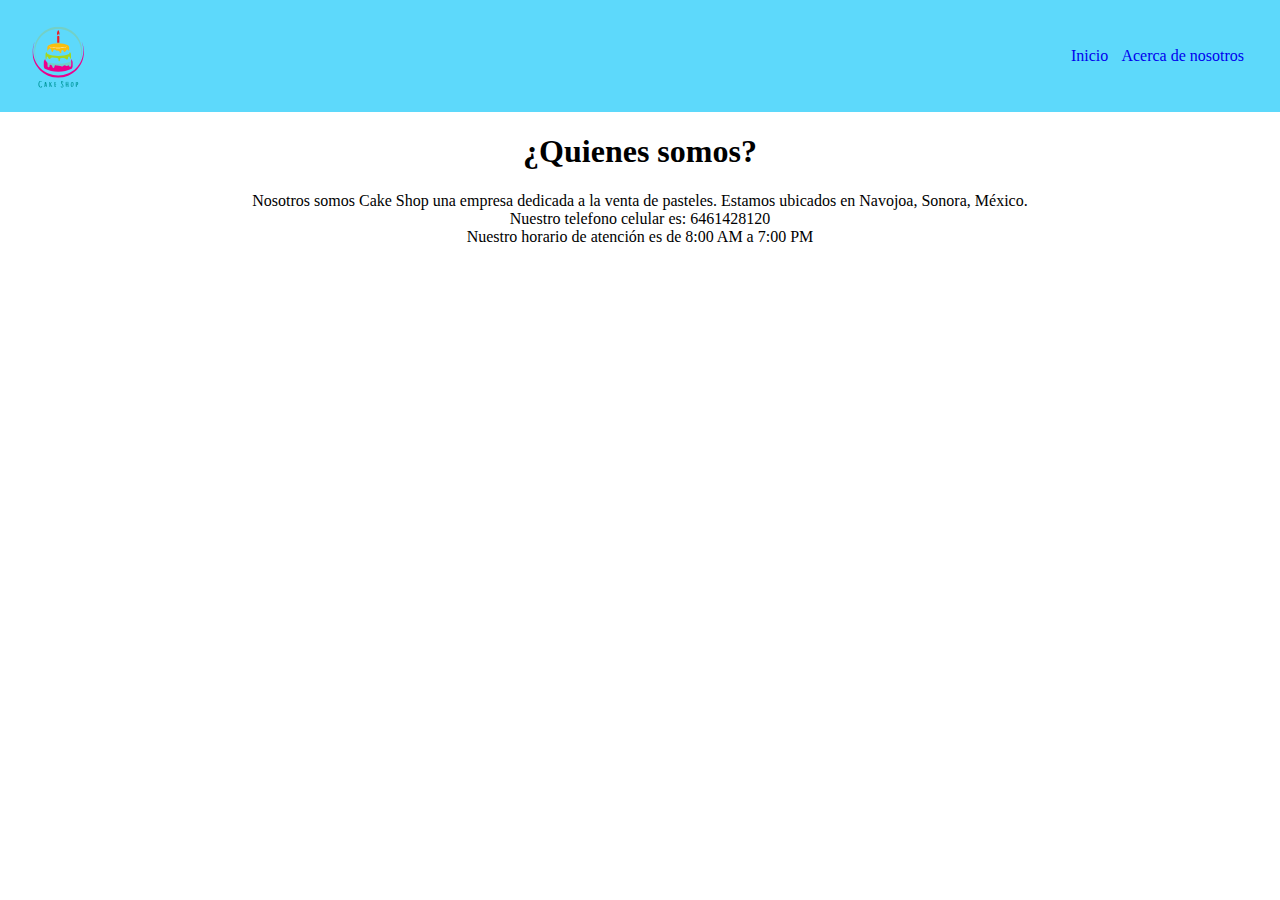
<file: 02 - HTML/about.html>
<!DOCTYPE html>
<html lang="es">
<head>
    <meta charset="UTF-8">
    <meta http-equiv="X-UA-Compatible" content="IE=edge">
    <meta name="viewport" content="width=device-width, initial-scale=1.0">
    <link rel="stylesheet" href="normalize.css">
    <link rel="stylesheet" href="styles.css">
    <title>Cake Shop</title>
</head>
<body>
    <header class="header">
        <img src="Cup-cakes.svg" class="header__logo" alt="logo pastelería">
        <nav class="header__nav">
            <a href="/">Inicio</a>
            <a href="/about.html">Acerca de nosotros</a>
            <a href=""></a>
        </nav>
    </header>
    
    <main class="main">
    <h1>¿Quienes somos?</h1>
    <p>Nosotros somos Cake Shop una empresa dedicada a la venta de pasteles. Estamos ubicados en Navojoa, Sonora, México.</p>
    <p>Nuestro telefono celular es: 6461428120</p>
    <p>Nuestro horario de atención es de 8:00 AM a 7:00 PM</p>
    </main>
</body>
</html>
</file>
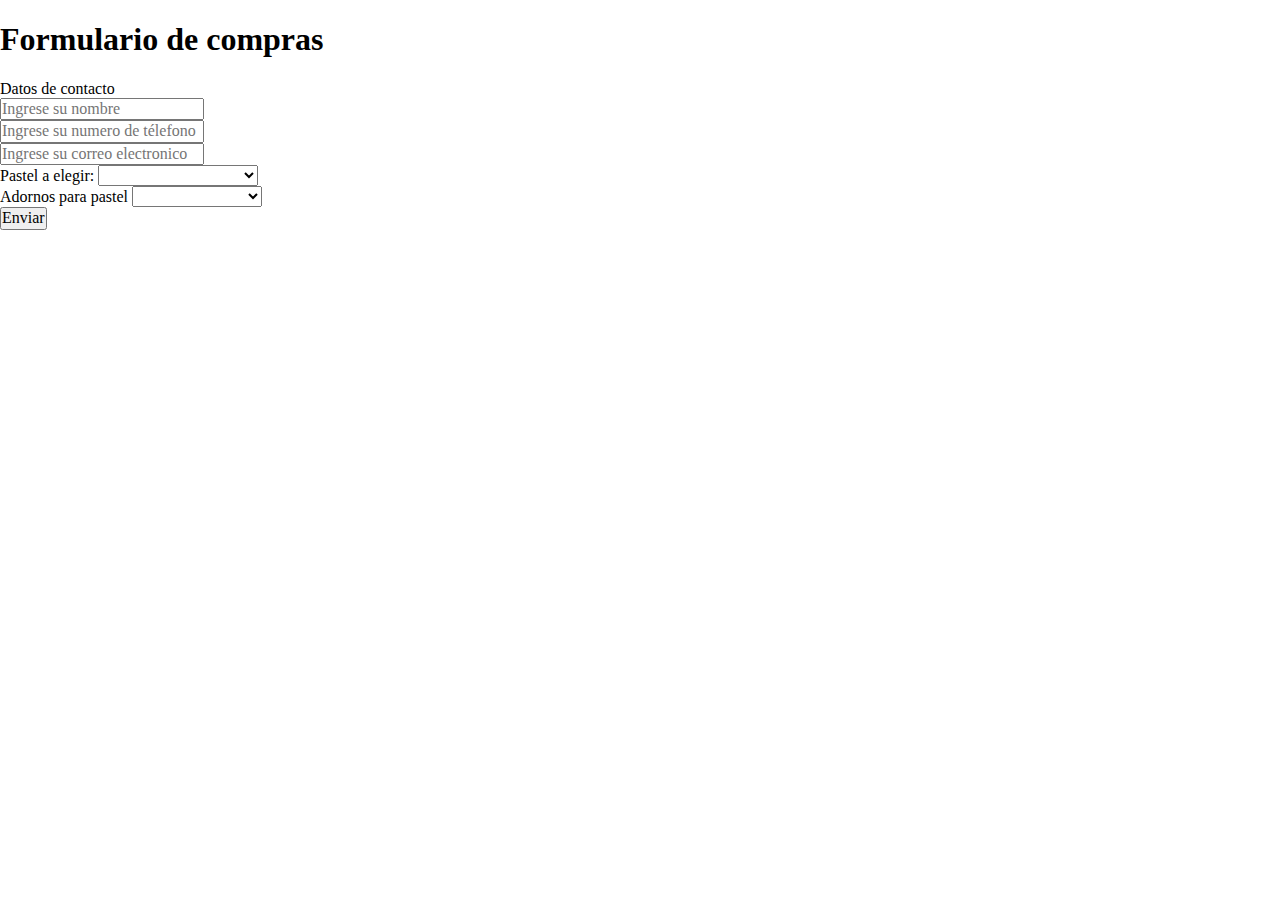
<file: 02 - HTML/formulario.html>
<!DOCTYPE html>
<html lang="es">

<head>
    <meta charset="UTF-8">
    <meta http-equiv="X-UA-Compatible" content="IE=edge">
    <meta name="viewport" content="width=device-width, initial-scale=1.0">
    <link rel="stylesheet" href="normalize.css">
    <link rel="stylesheet" href="styles.css">
    <title>Cake Shop</title>
</head>

<body>
    <form>
        <h1>Formulario de compras</h1>
        <p>Datos de contacto</p>
        <input type="text" placeholder="Ingrese su nombre">
        <br>
        <input type="text" placeholder="Ingrese su numero de télefono">
        <br>
        <input type="email" placeholder="Ingrese su correo electronico">
        <br>
        <span>Pastel a elegir: </span>
        <select name="cake">
            <option></option>
            <option value="Chocolate">Chocolate - $300.00</option>
            <option value="milk">Tres leches - $250.00</option>
            <option value="strawberry">Fresa - $280.00</option>
        </select>
        <br>
        <span>Adornos para pastel</span>
        <select name="decoration">
            <option></option>
            <option value="kiwi">Kiwis - $15.00</option>
            <option value="cherry">Cerezas - $10.00</option>
            <option value="strawberry">Fresas - $15.00</option>
        </select>
        <br>
        <button type="submit">Enviar</button>
    </form>
</body>

</html>
</file>
<file: 02 - HTML/styles.css>
.header {
  display: flex;
  justify-content: space-between;
  padding: 1em;
  background-color: #5dd9fb;
}

.header__logo {
  width: 80px;
  height: 80px;
}

.header__nav {
  line-height: 80px;
}

.header__nav a {
  margin-right: 10px;
}

.main {
  display: flex;
  flex-direction: column;
  text-align: center;
  align-items: center;
}

.main__figure {
  width: 200px;
  height: 400px;
}

.main__img {
  width: 100%;
  height: 100%;
}
</file>
